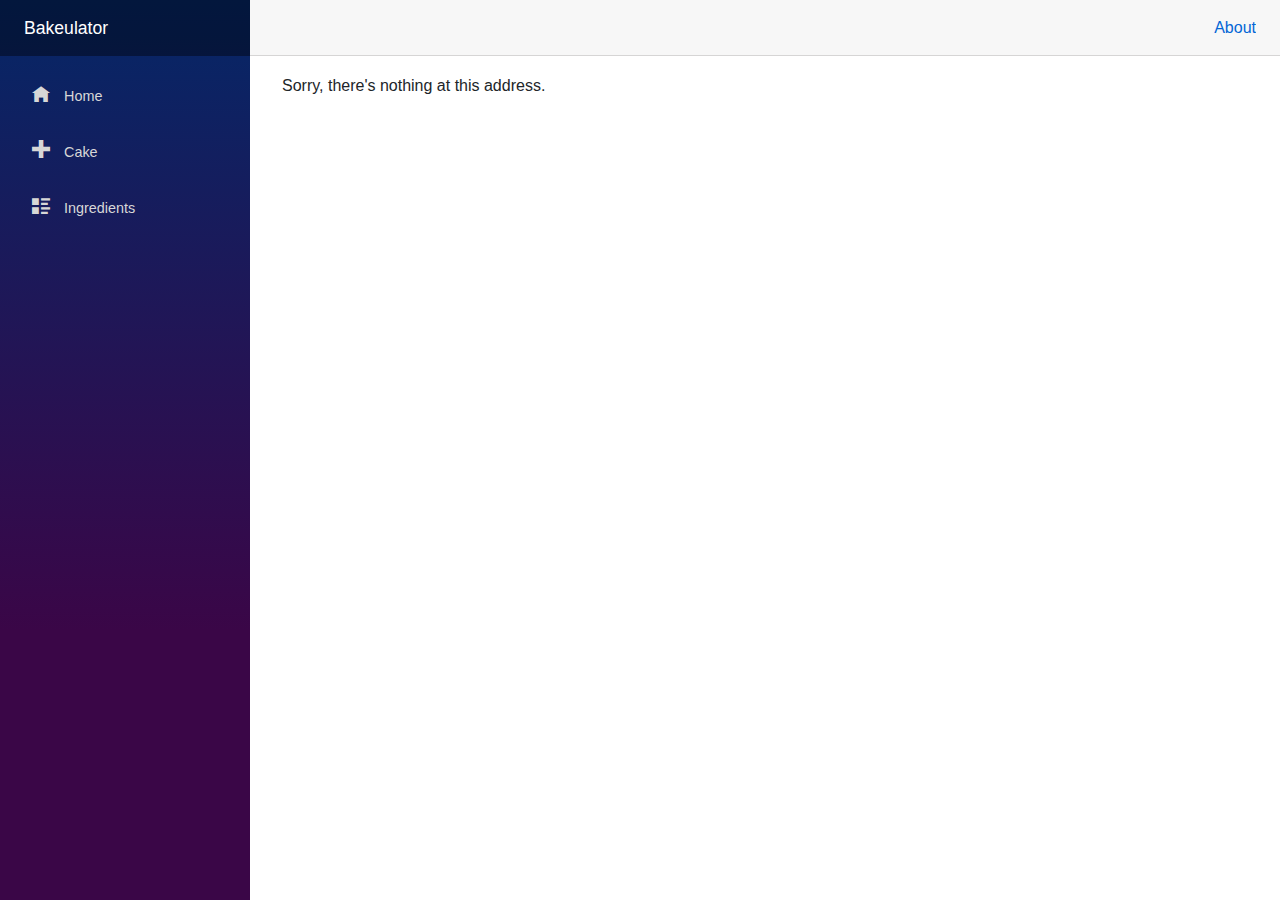
<file: Bakeulator/wwwroot/index.html>
﻿<!DOCTYPE html>
<html>

<head>
    <meta charset="utf-8" />
    <meta name="viewport" content="width=device-width, initial-scale=1.0, maximum-scale=1.0, user-scalable=no" />
    <title>Bakeulator</title>
    <base href="/" />
    <link href="css/bootstrap/bootstrap.min.css" rel="stylesheet" />
    <link href="css/app.css" rel="stylesheet" />
    <script src="_content/MatBlazor/dist/matBlazor.js"></script>
    <link href="_content/MatBlazor/dist/matBlazor.css" rel="stylesheet" />
</head>

<body>
    <app>
        <div style="position:absolute; top:30vh; width:100%; text-align:center">
            <h1>Bakeulator</h1>
            <p><i class="fas fa-spin fa-spinner"></i> The application is loading...</p>
        </div>
    </app>

    <!-- Start Single Page Apps for GitHub Pages -->
    <script type="text/javascript">
        // Single Page Apps for GitHub Pages
        // https://github.com/rafrex/spa-github-pages
        // Copyright (c) 2016 Rafael Pedicini, licensed under the MIT License
        // ----------------------------------------------------------------------
        // This script checks to see if a redirect is present in the query string
        // and converts it back into the correct url and adds it to the
        // browser's history using window.history.replaceState(...),
        // which won't cause the browser to attempt to load the new url.
        // When the single page app is loaded further down in this file,
        // the correct url will be waiting in the browser's history for
        // the single page app to route accordingly.
        (function (l) {
            if (l.search) {
                var q = {};
                l.search.slice(1).split('&').forEach(function (v) {
                    var a = v.split('=');
                    q[a[0]] = a.slice(1).join('=').replace(/~and~/g, '&');
                });
                if (q.p !== undefined) {
                    window.history.replaceState(null, null,
                        l.pathname.slice(0, -1) + (q.p || '') +
                        (q.q ? ('?' + q.q) : '') +
                        l.hash
                    );
                }
            }
        }(window.location))
    </script>
    <!-- End Single Page Apps for GitHub Pages -->

    <div id="blazor-error-ui">
        An unhandled error has occurred.
        <a href="" class="reload">Reload</a>
        <a class="dismiss">🗙</a>
    </div>
    <script src="_framework/blazor.webassembly.js"></script>
</body>

</html>
</file>
<file: Bakeulator/wwwroot/css/app.css>
﻿@import url('open-iconic/font/css/open-iconic-bootstrap.min.css');

html, body {
    font-family: 'Helvetica Neue', Helvetica, Arial, sans-serif;
}

a, .btn-link {
    color: #0366d6;
}

.btn-primary {
    color: #fff;
    background-color: #1b6ec2;
    border-color: #1861ac;
}

app {
    position: relative;
    display: flex;
    flex-direction: column;
}

.top-row {
    height: 3.5rem;
    display: flex;
    align-items: center;
}
/*
table {
    width: auto;
}

td {
    white-space: nowrap;
}

    td:last-child {
        width: 100%;
    }*/

.main {
    flex: 1;
}

    .main .top-row {
        background-color: #f7f7f7;
        border-bottom: 1px solid #d6d5d5;
        justify-content: flex-end;
    }

        .main .top-row > a, .main .top-row .btn-link {
            white-space: nowrap;
            margin-left: 1.5rem;
        }

.main .top-row a:first-child {
    overflow: hidden;
    text-overflow: ellipsis;
}

.sidebar {
    background-image: linear-gradient(180deg, rgb(5, 39, 103) 0%, #3a0647 70%);
}

    .sidebar .top-row {
        background-color: rgba(0,0,0,0.4);
    }

    .sidebar .navbar-brand {
        font-size: 1.1rem;
    }

    .sidebar .oi {
        width: 2rem;
        font-size: 1.1rem;
        vertical-align: text-top;
        top: -2px;
    }

    .sidebar .nav-item {
        font-size: 0.9rem;
        padding-bottom: 0.5rem;
    }

        .sidebar .nav-item:first-of-type {
            padding-top: 1rem;
        }

        .sidebar .nav-item:last-of-type {
            padding-bottom: 1rem;
        }

        .sidebar .nav-item a {
            color: #d7d7d7;
            border-radius: 4px;
            height: 3rem;
            display: flex;
            align-items: center;
            line-height: 3rem;
        }

            .sidebar .nav-item a.active {
                background-color: rgba(255,255,255,0.25);
                color: white;
            }

            .sidebar .nav-item a:hover {
                background-color: rgba(255,255,255,0.1);
                color: white;
            }

.content {
    padding-top: 1.1rem;
}

.navbar-toggler {
    background-color: rgba(255, 255, 255, 0.1);
}

.valid.modified:not([type=checkbox]) {
    outline: 1px solid #26b050;
}

.invalid {
    outline: 1px solid red;
}

.validation-message {
    color: red;
}

#blazor-error-ui {
    background: lightyellow;
    bottom: 0;
    box-shadow: 0 -1px 2px rgba(0, 0, 0, 0.2);
    display: none;
    left: 0;
    padding: 0.6rem 1.25rem 0.7rem 1.25rem;
    position: fixed;
    width: 100%;
    z-index: 1000;
}

#blazor-error-ui .dismiss {
    cursor: pointer;
    position: absolute;
    right: 0.75rem;
    top: 0.5rem;
}

@media (max-width: 767.98px) {
    .main .top-row:not(.auth) {
        display: none;
    }

    .main .top-row.auth {
        justify-content: space-between;
    }

    .main .top-row a, .main .top-row .btn-link {
        margin-left: 0;
    }
}

@media (min-width: 768px) {
    app {
        flex-direction: row;
    }

    .sidebar {
        width: 250px;
        height: 100vh;
        position: sticky;
        top: 0;
    }

    .main .top-row {
        position: sticky;
        top: 0;
    }

    .main > div {
        padding-left: 2rem !important;
        padding-right: 1.5rem !important;
    }

    .navbar-toggler {
        display: none;
    }

    .sidebar .collapse {
        /* Never collapse the sidebar for wide screens */
        display: block;
    }
}
</file>
